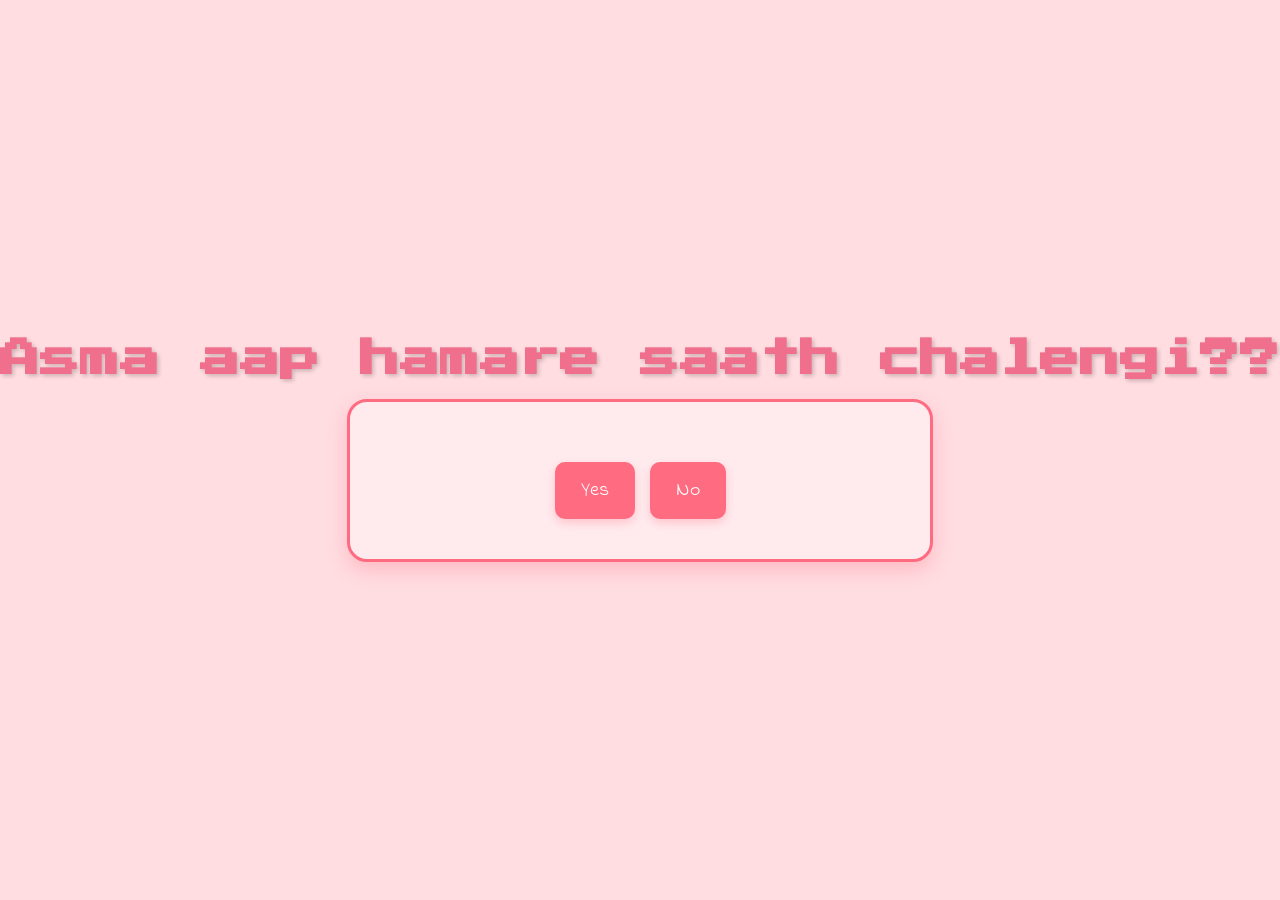
<file: index.html>
<html lang="en"><head>
    <meta charset="UTF-8">
    <meta name="viewport" content="width=device-width, initial-scale=1.0">
    <title>Maan jao pls</title>
    <link href="https://fonts.googleapis.com/css2?family=Press+Start+2P&amp;display=swap" rel="stylesheet">
    <link href="https://fonts.googleapis.com/css2?family=Indie+Flower&amp;display=swap" rel="stylesheet">
    <link rel="stylesheet" href="style.css">
</head>
<body>
   

    <h1 id="heading">Asma aap hamare saath chalengi??</h1>
    <div class="container">
        <div class="buttons">
            <button class="btn" id="yesButton" onclick="nextPage()">Yes</button>
            <button class="btn" id="noButton" onmouseover="moveButton()">No</button>
        </div>
    </div>

    <script src="script.js"></script>


</body></html>
</file>
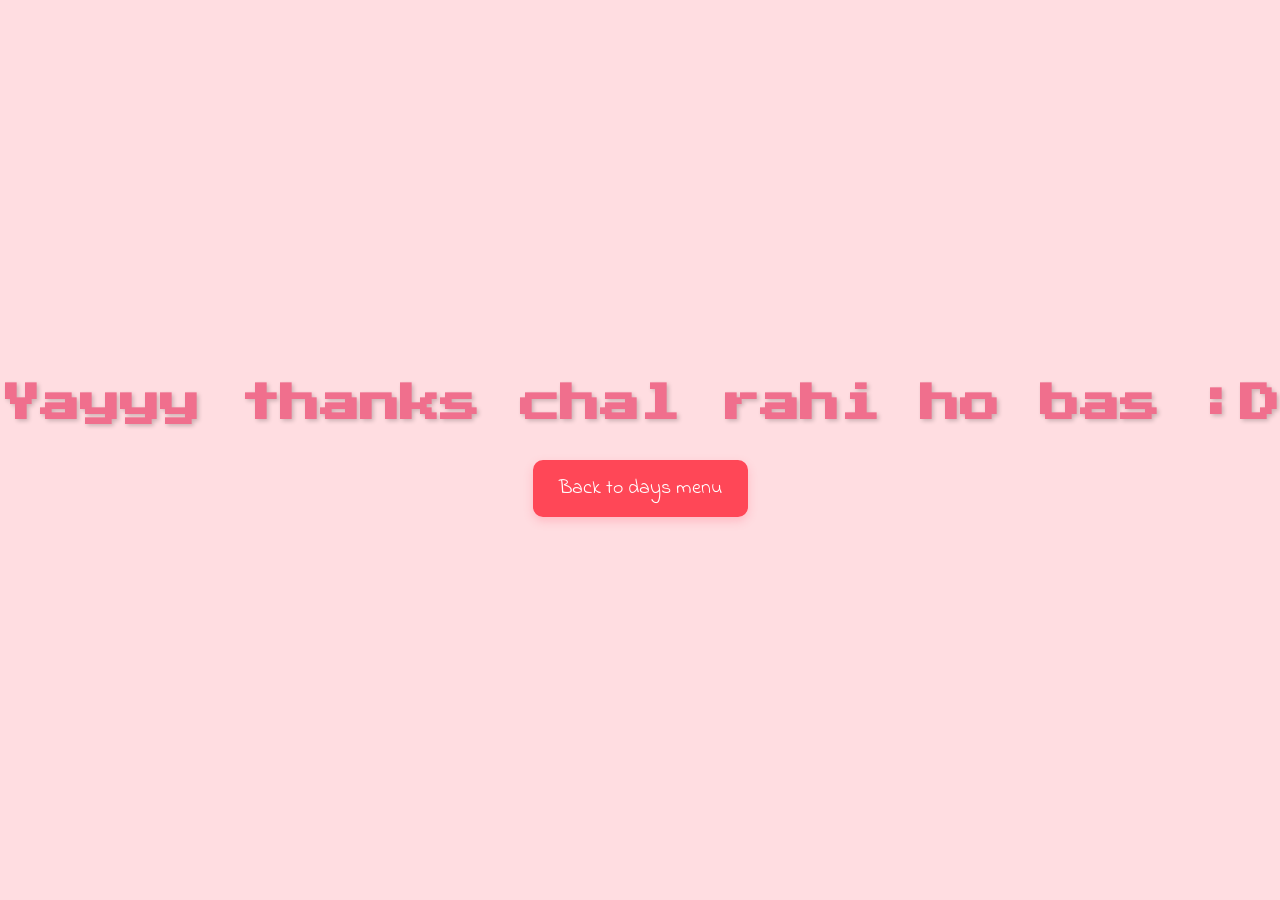
<file: yes.html>
<html lang="en"><head>
    <meta charset="UTF-8">
    <meta name="viewport" content="width=device-width, initial-scale=1.0">
    <title>lalalala</title>
    <link href="https://fonts.googleapis.com/css2?family=Press+Start+2P&amp;display=swap" rel="stylesheet">
    <link href="https://fonts.googleapis.com/css2?family=Indie+Flower&amp;display=swap" rel="stylesheet">
    <link rel="stylesheet" href="style.css">
</head>
<body>
   <h1 id="heading">Yayyy thanks chal rahi ho bas :D</h1>
   
   <br><button class="btn" id="EngButton" onclick="nextPage()">Back to days menu</button>
   <script src="script.js"></script>
</body>
</html>
</file>
<file: style.css>
/* Reset defaults */
* {
    padding: 0;
    margin: 0;
}

/* Body styling */
body { 
    text-align: center;
    background: #ffdde1 url('https://i.imgur.com/nVVaZgV.jpg') no-repeat center center fixed; /* Soft pink background with the image */
    background-size: cover; /* Ensures the image covers the entire background */
    display: flex;
    flex-direction: column;
    justify-content: center;
    align-items: center;
    height: 100vh;
    font-family: 'Press Start 2P', cursive;
    overflow: hidden;
}


/* Main heading */
#heading {
    font-size: 40px; /* Smaller for a retro feel */
    color: #f06f8d; /* Lighter pastel pink */
    text-shadow: 2px 2px 4px rgba(0, 0, 0, 0.2);
    margin-bottom: 20px;
}
h2{
  color: #f06f8d  ;
}
/* Game canvas */
#canvas {
    background: #fff;
    display: block;
    border-radius: 10px;
    margin-top: 20px;
    border: 5px solid #fba2b7; /* Pastel pink border */
    box-shadow: 0 0 10px rgba(255, 111, 145, 0.3); /* Reduced glow effect */
}
.container {
    text-align: center;
    background-color: #ffebee;
    padding: 40px;
    border-radius: 20px;
    border: 3px solid #ff6b81;
    box-shadow: 0 8px 20px rgba(255, 107, 129, 0.3);
    max-width: 500px;
    width: 90%;
}
.container2 {
    text-align: center;
    background-color: #ffebee;
    padding: 40px;
    border-radius: 20px;
    border: 3px solid #ff6b81;
    box-shadow: 0 8px 20px rgba(255, 107, 129, 0.3);
    max-width: 800px;
    width: 90%;
}
img {
    border-radius: 15px;
  }

.header_text {
    font-size: 36px;
    color: #ff6b81;
    margin-bottom: 20px;
    text-shadow: 2px 2px 4px rgba(255, 107, 129, 0.2);
}

.gif_container img {
    max-width: 100%;
    height: auto;
    border-radius: 10px;
    margin-bottom: 20px;
}

.buttons {
    margin-top: 20px;
    display: flex;
    justify-content: center;
    gap: 15px;
}

.btn {
    padding: 12px 24px;
    font-size: 20px;
    border: 2px solid #ff6b81;
    border-radius: 10px;
    cursor: pointer;
    transition: all 0.3s ease;
    background-color: #ff6b81;
    color: white;
    font-family: 'Indie Flower', cursive;
    box-shadow: 0 4px 10px rgba(255, 107, 129, 0.3);
}

.btn:hover {
    background-color: white;
    color: #ff6b81;
    transform: translateY(-2px);
    box-shadow: 0 6px 15px rgba(255, 107, 129, 0.4);
}

#EngButton {
    background-color: #ff4757;
    border-color: #ff4757;
}

#UrdButton:hover {
    background-color: #ff4757;
    border-color: #ff4757;
}

@keyframes wiggle {
    0% { transform: rotate(0deg); }
    25% { transform: rotate(-5deg); }
    50% { transform: rotate(5deg); }
    75% { transform: rotate(-5deg); }
    100% { transform: rotate(0deg); }
}

.wiggle {
    animation: wiggle 0.5s ease-in-out;
}

@keyframes heartFade {
    0% { opacity: 1; transform: scale(1); }
    100% { opacity: 0; transform: scale(1.5); }
}

.heart {
    position: absolute;
    width: 20px;
    height: 20px;
    background-color: transparent;
    transform: translate(-50%, -50%);
    animation: heartFade 1s ease-out forwards;
    background-color: #ff6b81;
    border-radius: 50%;
}
</file>
